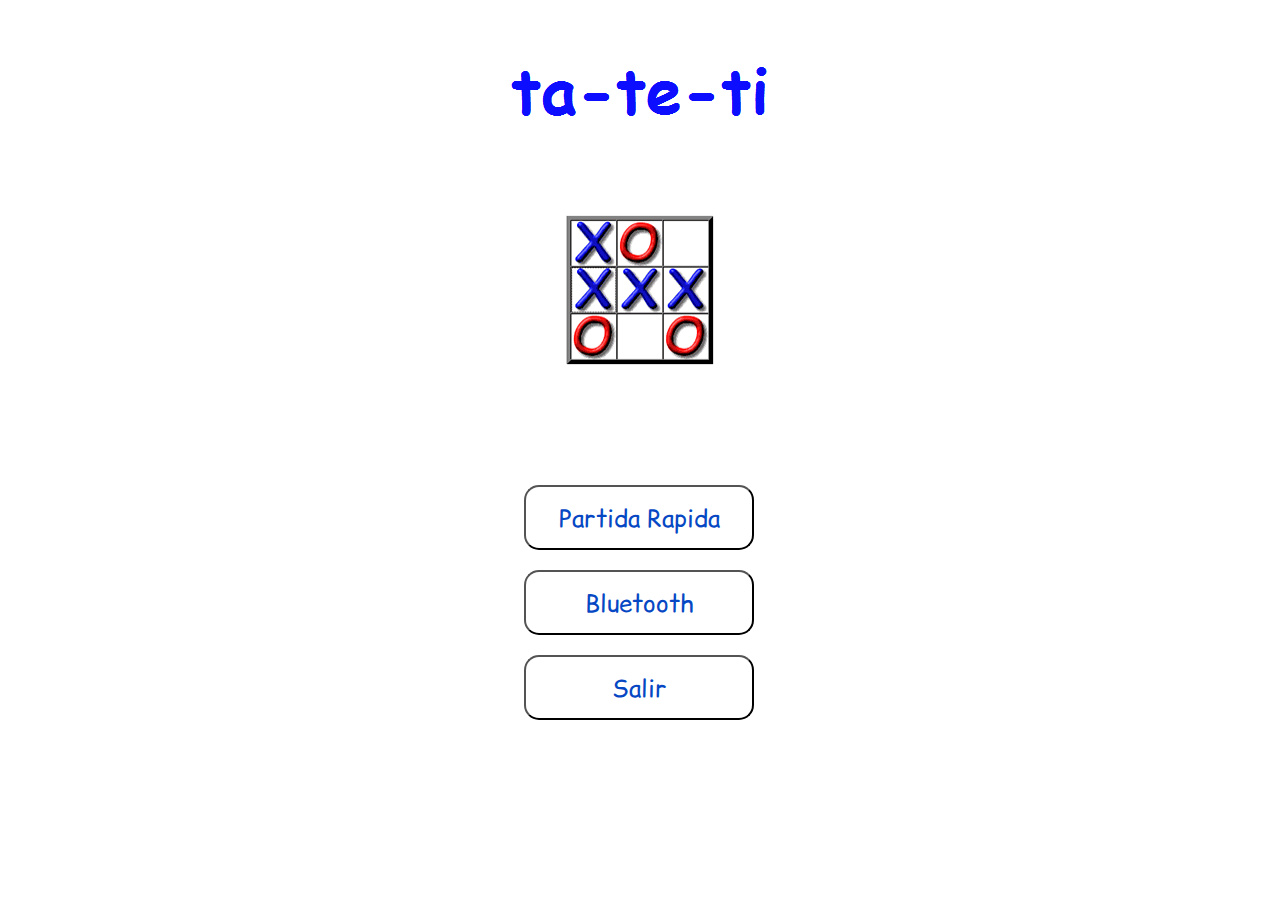
<file: TATETI/assets/www/index.html>
<!DOCTYPE html>
<html>
    <head>
        <meta charset="utf-8" />
        <meta name="format-detection" content="telephone=no" />
        <!-- WARNING: for iOS 7, remove the width=device-width and height=device-height attributes. See https://issues.apache.org/jira/browse/CB-4323 -->
        <meta name="viewport" content="user-scalable=no, initial-scale=1, maximum-scale=1, minimum-scale=1, width=device-width, height=device-height, target-densitydpi=device-dpi" />
        <link rel="stylesheet" type="text/css" href="css/index.css" />
        <title>INICIO</title>
    </head>
    <body>
       <!--PAGINA PRINCIPAL DE LA APLICACION, ESTA ES LA VENTANA PRINCIPAL DE LA APLICACION. -->
        <section id="container">
            
            <header>
                <div id="banner">
                    <!--BANNER-->
                </div>
            </header>
            
            <div>
                <div id="imagen">
                    <!--CARGA DE LA IMAGEN DEL JUEGO -->
                </div>
                <div id="content">
                    <button id="btnI">Partida Rapida</button>
                    <button id="btnBluetooth">Bluetooth</button>
                    <button id="btnSalir">Salir</button>
                </div>
            </div>
        </section>
        <script type="text/javascript" src="js/jquery-1.11.0.min.js"></script>
        <script type="text/javascript" src="cordova.js"></script>
        <script type="text/javascript" src="cordova_plugins.js"></script>
        <script type="text/javascript" src="js/index.js"></script>
        <script type="text/javascript" src="js/script.js"></script>
        <script type="text/javascript">
            app.initialize();
            
        </script>
    </body>
</html>
</file>
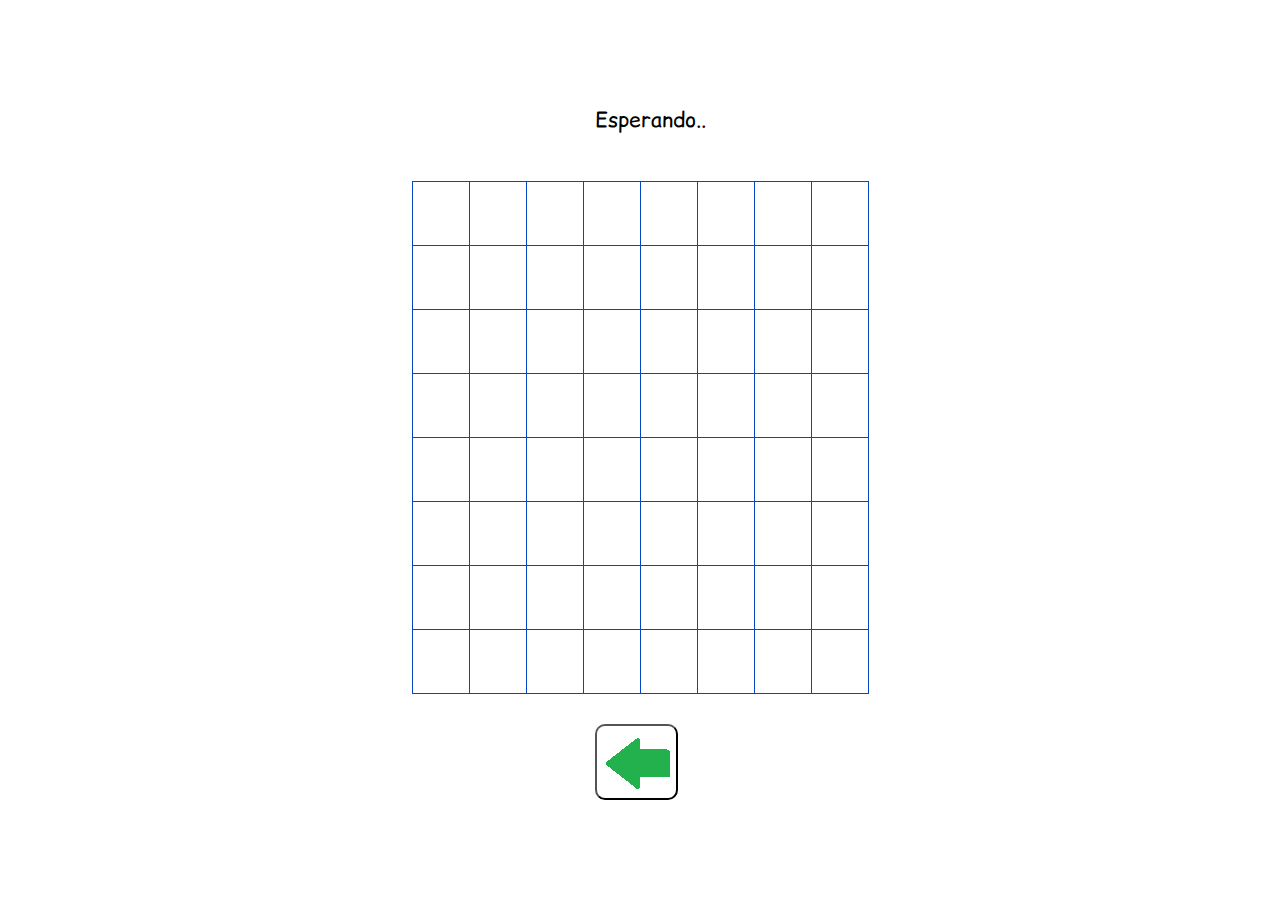
<file: TATETI/assets/www/Bluetooth/Tablero_multijugador.html>
<!DOCTYPE html>
<html>
    <head>
        <meta charset="utf-8" />
        <meta name="format-detection" content="telephone=no" />
        <!-- WARNING: for iOS 7, remove the width=device-width and height=device-height attributes. See https://issues.apache.org/jira/browse/CB-4323 -->
        <meta name="viewport" content="user-scalable=no, initial-scale=1, maximum-scale=1, minimum-scale=1, width=device-width, height=device-height, target-densitydpi=device-dpi" />

        <link rel="stylesheet" type="text/css" href="../css/Tablero_Bluetooth.css" />
        <title>TABLERO</title>
    </head>
    <body>
        <img id="template" >
    	<header>
            <div>
                <div class="jugador">
                    <div id="nombre"></div>
                </div>
                <div class="oponente">
                    <div id="oponente"></div>
                </div>
                <div class="turno">
                    <div id="turno">Esperando..</div>
                </div>
                <div id="prueba"></div>
            </div>
    	</header>
    	<!--AQUI ESTA EL TABLERO DEL JUEGO -->
    	<section>
            <table id="tabla" border="1">
                <tr>
                    <td id="0"><input type="image" name="nada" src="../img/blank.png"/></td>
                    <td id="1"><input type="image" name="nada" src="../img/blank.png"/></td>
                    <td id="2"><input type="image" name="nada" src="../img/blank.png"/></td>
                    <td id="3"><input type="image" name="nada" src="../img/blank.png"/></td>
                    <td id="4"><input type="image" name="nada" src="../img/blank.png"/></td>
                    <td id="5"><input type="image" name="nada" src="../img/blank.png"/></td>
                    <td id="6"><input type="image" name="nada" src="../img/blank.png"/></td>
                    <td id="7"><input type="image" name="nada" src="../img/blank.png"/></td>
                </tr>
                <tr>
                    <td id="8"><input type="image" name="nada" src="../img/blank.png"/></td>
                    <td id="9"><input type="image" name="nada" src="../img/blank.png"/></td>
                    <td id="10"><input type="image" name="nada" src="../img/blank.png"/></td>
                    <td id="11"><input type="image" name="nada" src="../img/blank.png"/></td>
                    <td id="12"><input type="image" name="nada" src="../img/blank.png"/></td>
                    <td id="13"><input type="image" name="nada" src="../img/blank.png"/></td>
                    <td id="14"><input type="image" name="nada" src="../img/blank.png"/></td>
                    <td id="15"><input type="image" name="nada" src="../img/blank.png"/></td>
                </tr>
                <tr>
                    <td id="16"><input type="image" name="nada" src="../img/blank.png"/></td>
                    <td id="17"><input type="image" name="nada" src="../img/blank.png"/></td>
                    <td id="18"><input type="image" name="nada" src="../img/blank.png"/></td>
                    <td id="19"><input type="image" name="nada" src="../img/blank.png"/></td>
                    <td id="20"><input type="image" name="nada" src="../img/blank.png"/></td>
                    <td id="21"><input type="image" name="nada" src="../img/blank.png"/></td>
                    <td id="22"><input type="image" name="nada" src="../img/blank.png"/></td>
                    <td id="23"><input type="image" name="nada" src="../img/blank.png"/></td>
                </tr>
                <tr>
                    <td id="24"><input type="image" name="nada" src="../img/blank.png"/></td>
                    <td id="25"><input type="image" name="nada" src="../img/blank.png"/></td>
                    <td id="26"><input type="image" name="nada" src="../img/blank.png"/></td>
                    <td id="27"><input type="image" name="nada" src="../img/blank.png"/></td>
                    <td id="28"><input type="image" name="nada" src="../img/blank.png"/></td>
                    <td id="29"><input type="image" name="nada" src="../img/blank.png"/></td>
                    <td id="30"><input type="image" name="nada" src="../img/blank.png"/></td>
                    <td id="31"><input type="image" name="nada" src="../img/blank.png"/></td>
                </tr>
                <tr>
                    <td id="32"><input type="image" name="nada" src="../img/blank.png"/></td>
                    <td id="33"><input type="image" name="nada" src="../img/blank.png"/></td>
                    <td id="34"><input type="image" name="nada" src="../img/blank.png"/></td>
                    <td id="35"><input type="image" name="nada" src="../img/blank.png"/></td>
                    <td id="36"><input type="image" name="nada" src="../img/blank.png"/></td>
                    <td id="37"><input type="image" name="nada" src="../img/blank.png"/></td>
                    <td id="38"><input type="image" name="nada" src="../img/blank.png"/></td>
                    <td id="39"><input type="image" name="nada" src="../img/blank.png"/></td>
                </tr>
                 <tr>
                    <td id="40"><input type="image" name="nada" src="../img/blank.png"/></td>
                    <td id="41"><input type="image" name="nada" src="../img/blank.png"/></td>
                    <td id="42"><input type="image" name="nada" src="../img/blank.png"/></td>
                    <td id="43"><input type="image" name="nada" src="../img/blank.png"/></td>
                    <td id="44"><input type="image" name="nada" src="../img/blank.png"/></td>
                    <td id="45"><input type="image" name="nada" src="../img/blank.png"/></td>
                    <td id="46"><input type="image" name="nada" src="../img/blank.png"/></td>
                    <td id="47"><input type="image" name="nada" src="../img/blank.png"/></td>
                </tr>
                <tr>
                    <td id="48"><input type="image" name="nada" src="../img/blank.png"/></td>
                    <td id="49"><input type="image" name="nada" src="../img/blank.png"/></td>
                    <td id="50"><input type="image" name="nada" src="../img/blank.png"/></td>
                    <td id="51"><input type="image" name="nada" src="../img/blank.png"/></td>
                    <td id="52"><input type="image" name="nada" src="../img/blank.png"/></td>
                    <td id="53"><input type="image" name="nada" src="../img/blank.png"/></td>
                    <td id="54"><input type="image" name="nada" src="../img/blank.png"/></td>
                    <td id="55"><input type="image" name="nada" src="../img/blank.png"/></td>
                </tr>
                <tr>
                    <td id="56"><input type="image" name="nada" src="../img/blank.png"/></td>
                    <td id="57"><input type="image" name="nada" src="../img/blank.png"/></td>
                    <td id="58"><input type="image" name="nada" src="../img/blank.png"/></td>
                    <td id="59"><input type="image" name="nada" src="../img/blank.png"/></td>
                    <td id="60"><input type="image" name="nada" src="../img/blank.png"/></td>
                    <td id="61"><input type="image" name="nada" src="../img/blank.png"/></td>
                    <td id="62"><input type="image" name="nada" src="../img/blank.png"/></td>
                    <td id="63"><input type="image" name="nada" src="../img/blank.png"/></td>
                </tr>
            </table>
    	</section>
        <div class="flecha">
            <button id="flecha_selec" class="flecha_selec"> </button>
        </div>
        <script type="text/javascript" src="../js/jquery-1.11.0.min.js"></script>
        <script type="text/javascript" src="../cordova.js"></script>
        <script type="text/javascript" src="../js/index.js"></script>
        <script type="text/javascript" src="../js/script_tablero_bluetooth.js"></script>
        <script type="text/javascript">
            app.initialize();
        </script>
    </body>
</html>
</file>
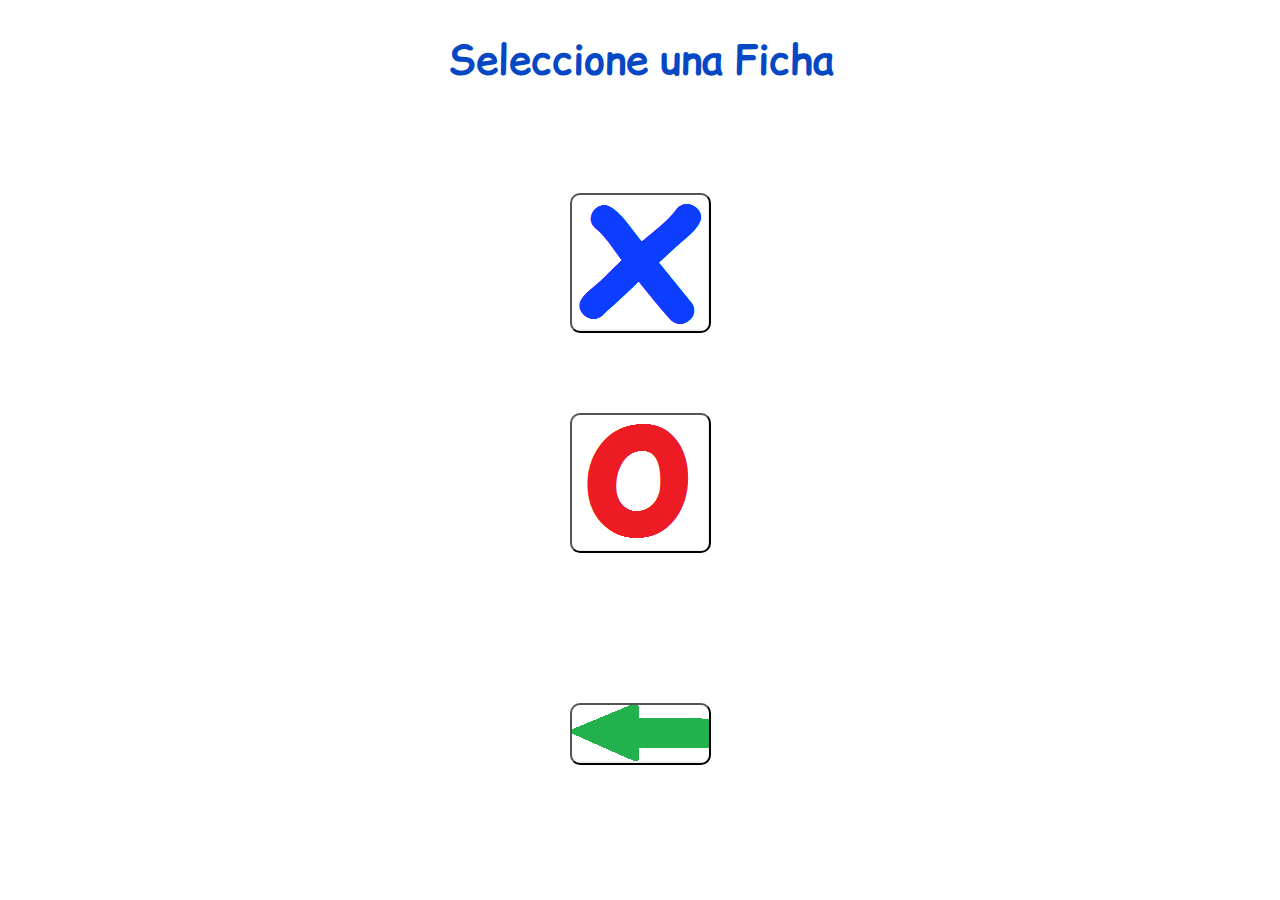
<file: TATETI/assets/www/PartidaIndividual/Seleccion_fichas.html>
<!DOCTYPE html>
<html>
	<head>
		<meta charset="utf-8" />
        <meta name="format-detection" content="telephone=no" />
        <!-- WARNING: for iOS 7, remove the width=device-width and height=device-height attributes. See https://issues.apache.org/jira/browse/CB-4323 -->
        <meta name="viewport" content="user-scalable=no, initial-scale=1, maximum-scale=1, minimum-scale=1, width=device-width, height=device-height, target-densitydpi=device-dpi" />
        <link rel="stylesheet" type="text/css" href="../css/seleccion.css" />
        <title>SELECCION FIGURA</title>
	</head>
	<body>
		<header>
			<div id="bannerseleccion">
				<div>
					<h1>Seleccione una Ficha</h1>
				</div>
			</div>
		</header>
		<!--PAGINA DE LA SELECCION DE FICHAS -->
		<section id="containerSeleccion">
			<div>
				<div id="content_seleccion">
					<div class="iconCruz">
						<button id="cruz" class="cruz"></button>
					</div>

					<div class="iconCirculo">
						<button id="circulo" class="circulo"></button>
					</div>
				</div>
				<div class="flecha">
					<button id="flecha" class="flecha_selec"></button>
				</div>
			</div>
			
		</section>
		<script type="text/javascript" src="../js/jquery-1.11.0.min.js"></script>
        <script type="text/javascript" src="../cordova.js"></script>
        <script type="text/javascript" src="../js/index.js"></script>
     	<script type="text/javascript" src="../js/script_seleccion.js"></script>
        <script type="text/javascript">
            app.initialize();
        </script>
	</body>
</html>
</file>
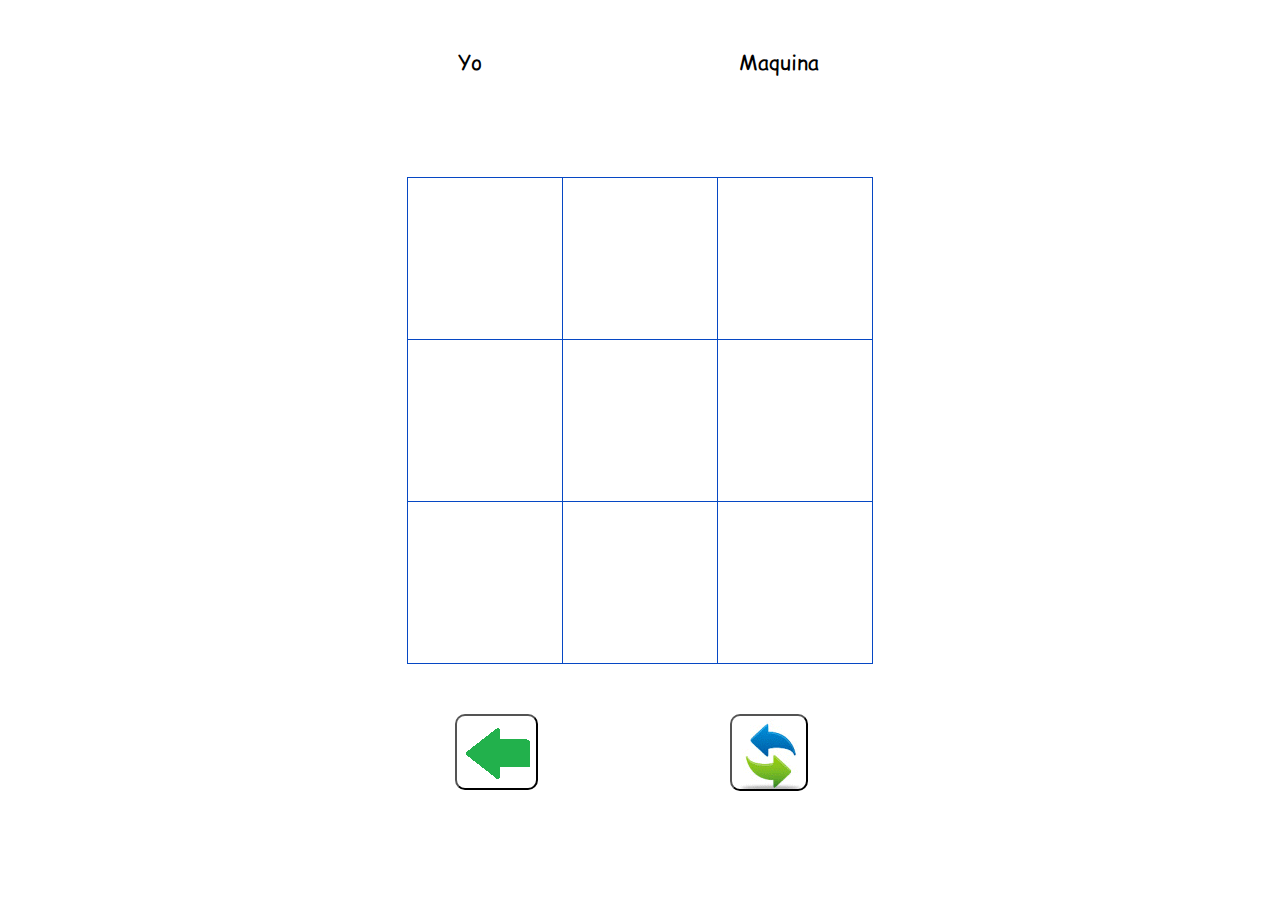
<file: TATETI/assets/www/PartidaIndividual/tablero_individual.html>
<!DOCTYPE html>
<html>
    <head>
        <meta charset="utf-8" />
        <meta name="format-detection" content="telephone=no" />
        <!-- WARNING: for iOS 7, remove the width=device-width and height=device-height attributes. See https://issues.apache.org/jira/browse/CB-4323 -->
        <meta name="viewport" content="user-scalable=no, initial-scale=1, maximum-scale=1, minimum-scale=1, width=device-width, height=device-height, target-densitydpi=device-dpi" />

        <link rel="stylesheet" type="text/css" href="../css/Tablero_PartidaRapida.css" />
        <title>TABLERO</title>
    </head>
    <body>
        <img id="template" >
    	<header>
            <div id="content_header">
                <div class="jugador">
                    <div id="nom">Yo</div>
                </div>

                <div class="oponente">
                    <div>Maquina</div>
                </div>

                <div class="turno">
                    <div id="titulo"> </div>
                </div>
                <div id="prueba"> </div>                
            </div>

    	</header>
    	<!--AQUI ESTA EL TABLERO DEL JUEGO -->
    	<section id="tablero">
            <table id="juego" border="1">
                <tr>
                    <td id="0"><input type="image" class="ficha" name="blanco" src="../img/blank.png"/></td>
                    <td id="1"><input type="image" class="ficha" name="blanco" src="../img/blank.png"/></td>
                    <td id="2"><input type="image" class="ficha" name="blanco" src="../img/blank.png"/></td>
                </tr>
                <tr>
                    <td id="3"><input type="image" class="ficha" name="blanco" src="../img/blank.png"/></td>
                    <td id="4"><input type="image" class="ficha" name="blanco" src="../img/blank.png"/></td>
                    <td id="5"><input type="image" class="ficha" name="blanco" src="../img/blank.png"/></td>
                </tr>
                <tr>
                    <td id="6"><input type="image" class="ficha" name="blanco" src="../img/blank.png"/></td>
                    <td id="7"><input type="image" class="ficha" name="blanco" src="../img/blank.png"/></td>
                    <td id="8"><input type="image" class="ficha" name="blanco" src="../img/blank.png"/></td>
                </tr>
            </table>
    	</section>
    	<section id="panel">
    		<div class="flecha">
            	<button id="flecha_selec" class="flecha_selec"></button>
        	</div>
        	<div class="recargarContent">
            	<button id="recagarJ" class="recargar"></button>
        	</div>
    	</section>
        <script type="text/javascript" src="../js/jquery-1.11.0.min.js"></script>
        <script type="text/javascript" src="../cordova.js"></script>
        <script type="text/javascript" src="../js/index.js"></script>
        <script type="text/javascript" src="../js/script_tablero.js"></script>
        <script type="text/javascript">
            app.initialize();
        </script>
    </body>
</html>
</file>
<file: TATETI/assets/www/css/Tablero_Bluetooth.css>
/***************************************
 * 	ESTILOS PARA EL TABLERO MULTIJUGADOR
 ****************************************/


/*Aqui seteo el tipo de Tipografia */
@font-face {
    font-family: myFirstFont;
    src: url(../font/ComicRelief.ttf);
}


header > div{
    height: 155px;
    margin: 0px auto;
    width: 460px;
}


/*estilo para el display del jugador*/
.jugador{
    width: 90px;
    height: 68px;
    float: left;
    margin-left: 75px;
}

/*estilo para el display de la maquina*/
.oponente{
    width: 120px;
    height: 68px;
    float: left;
    margin-left: 170px;
}

/*estilo para el display del turno*/
.turno{
    width: 115px;
    height: 20px;
    float: left;
    margin-top: 10px;
    margin-left: 185px;
}

/*estilo para el tablero del juego*/
table
{
    border-collapse:collapse;
    margin: 0px auto;
    margin-top: 0px;
}

/*estilo para el tablero del juego*/
table, td, th
{
    border:1px solid #0648C4;
}

/*estilo para la ficha de retroceso*/
.ficha{
    padding: 50px;
}

/*estilo para el tablero en donde se configura el margen top*/
body > section {
    /*position: absolute;
    top: 160px;*/
}


/*estilo hover para el td*/
td:hover{
    cursor: pointer;
}


td > input{
	padding: 1px;
}


/*estilo para el display del juegador,  aqui se cambia la fuente*/
div[class="jugador"] > div{
    font-family: myFirstFont;
    font-size: 130%;
}

/*estilo para el display de la maquina, aqui se cambia la fuente*/
div[class="oponente"] > div{
    font-family: myFirstFont;
    font-size: 130%;   
}

/*estilo para el display del turno, aqui se cambia la fuente*/
div[class="turno"] > div{
    font-family: myFirstFont;
    font-size: 130%;   
}

/*estilo para ficha de retroceso*/
.flecha{
    margin: 0px auto;
    width: 91px;
    margin-top: 30px;
}

/*estilo para la ficha de retroceso aqui se coloca la imagen*/
.flecha_selec{
    background-image:url('../img/icono1.png');
    background-repeat:no-repeat;
    border-radius: 10px;
    width: 83px;
    height: 76px;
}

/*estilo para cambiar la imagen de retroceso cada vez que se selecciona*/
/*.flecha_selec:hover{
    background-image:url('../img/atras_naranja.png');
}*/
</file>
<file: TATETI/assets/www/css/seleccion.css>
/*ARCHIVO QUE CONTIENE LOS ESTILOS PARA LA VENTANA DE LA SELECCION DE FICHAS*/
/*===============ESTILOS DE LA VENTANA DE SELECCION DE FICHAS===============*/

/*Aqui seteo el tipo de tipografia*/
@font-face {
    font-family: myFirstFont;
    src: url(../font/ComicRelief.ttf);
}

header > div[id="bannerseleccion"] > div{
    margin: 0 auto 0 auto;
    text-align:center;
}


/*estilo para el titulo de la ventana*/
header > div[id="bannerseleccion"] > div > h1{
	font-family: myFirstFont;
    font-size: 250%;
    color: #0648C4;
}

/*estilo para el banner*/
header > div[id="bannerseleccion"]{
	margin-top: 30px;
}


section[id="containerSeleccion"] > div{
    margin: 0px auto;
    text-align: center;
    width: 230px;
    height: 500px;
}



/*estilo para el contenedor que contiene las fichas del juego*/
section[id="containerSeleccion"] > div > div[id="content_seleccion"]{
    width: 230px;
    height: 500px;
}


/*estilos para la ficha cruz*/
.iconCruz{
    width: 140px;
    height: 140px;
    border-radius: 3px;
    margin: 0px auto;
    padding-top: 80px;
}

/*estilo para la ficha circulo*/
.iconCirculo{
    width: 140px;
    height: 140px;
    border-radius: 3px;
    margin: 0px auto;
    padding-top: 80px;
}


/*estilo para la ficha de retroceso*/
.flecha{
    margin: 0px auto;
    padding-top: 90px;
}


/*estilo por el cual se carga la imagen de la ficha cruz*/
.cruz{
    background-image:url('../img/cruz.png');
    background-repeat:no-repeat;
    border-radius: 10px;
    width: 141px;
    height: 140px;
}


/*estilo por el cual se carga la imagen de la ficha circulo*/
.circulo{
    background-image:url('../img/circulo.png');
    background-repeat:no-repeat;
    border-radius: 10px;
    width: 141px;
    height: 140px;
}

/*estilo de la ficha de retroceso se setea aqui la imagen*/
.flecha_selec{
    background-image:url('../img/atras.png');
    background-repeat:no-repeat;
    border-radius: 10px;
    width: 141px;
    height: 62px;
}


/************************************************************************
***********************AQUI UTILIZANDO MEDIA-QUERY***********************
*************************************************************************/
/**/
@media screen and (min-height: 1280px)  {


    header > div[id="bannerseleccion"] > div > h1{
        font-family: myFirstFont;
        font-size: 250%;
        color: #0648C4;
        margin-top: 85px;
    }

    section[id="containerSeleccion"] > div{
        margin: 0px auto;
        text-align: center;
        width: 230px;
        height: 590px;
        margin-top: 170px;
    }


    section[id="containerSeleccion"] > div > div[id="content_seleccion"]{
        width: 230px;
        height: 500px;
    }

    .flecha{
        margin-top: 80px;
        margin: 0px auto;
        padding-top: 100px;
    }


}
</file>
<file: TATETI/assets/www/css/Tablero_PartidaRapida.css>
/*ARCHIVO QUE CONTIENE LOS ESTILOS PARA LA VENTANA DEL TABLERO DE JUEGO*/
/*========================ESTILOS DEL TABLERO DEL JUEGO================*/


/*Aqui seteo el tipo de Tipografia */
@font-face {
    font-family: myFirstFont;
    src: url(../font/ComicRelief.ttf);
}


/*estilo para el display del jugador*/
.jugador{
    float:left;
    width: 61px;
    height: 68px;
    padding: 20px;
    margin-left: 30px;
}

/*estilo para el display de la maquina*/
.oponente{
    /*position: absolute;*/
    float: left;
    width: 61px;
    height: 68px;
    padding: 20px;
    margin-left: 180px;
}

/*estilo para el display del turno*/
.turno{
   /* position: absolute;*/
    width: 115px;
    height: 20px;
    margin-top: 120px;
    margin-left: 175px;
    /*left: 188px;
    top: 115px;*/
}

/*estilo para el tablero del juego*/
table
{
    border-collapse:collapse;
    margin-top: 10px;
}

/*estilo para el tablero del juego*/
table, td, th
{
    border:1px solid #0648C4;
}

/*estilo para la ficha de retroceso*/
.ficha{
    padding: 50px;
}


/*Aqui determino el estilo para la table para que se adapte a distintas resoluciones de pantalla*/
section[id="tablero"] > table[id="juego"]{
    margin: 0px auto;
}

/*estilo hover para el td*/
td:hover{
    cursor: pointer;
}

/*estilo para el display del juegador,  aqui se cambia la fuente*/
div[class="jugador"] > div{
    font-family: myFirstFont;
    font-size: 130%;
}

/*estilo para el display de la maquina, aqui se cambia la fuente*/
div[class="oponente"] > div{
    font-family: myFirstFont;
    font-size: 130%;   
}

/*estilo para el display del turno, aqui se cambia la fuente*/
div[class="turno"] > div{
    font-family: myFirstFont;
    font-size: 130%;   
}

/*estilo para ficha de retroceso*/
.flecha{
    margin: 0px auto;
    margin-left: 3em;
    float: left;
}

/*estilo para la ficha de retroceso aqui se coloca la imagen*/
.flecha_selec{
    background-image:url('../img/icono1.png');
    background-repeat:no-repeat;
    border-radius: 10px;
    width: 83px;
    height: 76px;
}


.recargarContent{
    width: 140px;
    float: left;
    margin-left: 12em; 
}

.recargar{
    background-image:url('../img/icono5.png');
    background-repeat:no-repeat;
    border-radius: 10px;
    width: 78px;
    height: 77px;
}


/*Aqui acomodo el panel superior para que se adapte a distintas resoluciones de pantalla*/
header > div[id="content_header"]{
    border: 1px solid #FFF;
    width: 464px;
    height: 149px;
    margin: 0px auto;
}

section[id="panel"]{
    margin: 0px auto;
    height: 100px;
    margin-top: 50px;
    width: 467px;
}
</file>
<file: TATETI/assets/www/css/index.css>
/*
 * Licensed to the Apache Software Foundation (ASF) under one
 * or more contributor license agreements.  See the NOTICE file
 * distributed with this work for additional information
 * regarding copyright ownership.  The ASF licenses this file
 * to you under the Apache License, Version 2.0 (the
 * "License"); you may not use this file except in compliance
 * with the License.  You may obtain a copy of the License at
 *
 * http://www.apache.org/licenses/LICENSE-2.0
 *
 * Unless required by applicable law or agreed to in writing,
 * software distributed under the License is distributed on an
 * "AS IS" BASIS, WITHOUT WARRANTIES OR CONDITIONS OF ANY
 * KIND, either express or implied.  See the License for the
 * specific language governing permissions and limitations
 * under the License.
 */
* {
    -webkit-tap-highlight-color: rgba(0,0,0,0); /* make transparent link selection, adjust last value opacity 0 to 1.0 */
}

body {
    -webkit-touch-callout: none;                /* prevent callout to copy image, etc when tap to hold */
    -webkit-text-size-adjust: none;             /* prevent webkit from resizing text to fit */
    -webkit-user-select: none;                  /* prevent copy paste, to allow, change 'none' to 'text' */
    /*background-color:#E4E4E4;
    background-image:linear-gradient(top, #A7A7A7 0%, #E4E4E4 51%);
    background-image:-webkit-linear-gradient(top, #A7A7A7 0%, #E4E4E4 51%);
    background-image:-ms-linear-gradient(top, #A7A7A7 0%, #E4E4E4 51%);
    background-image:-webkit-gradient(
        linear,
        left top,
        left bottom,
        color-stop(0, #A7A7A7),
        color-stop(0.51, #E4E4E4)
    );*/
    background-attachment:fixed;
    font-family:'HelveticaNeue-Light', 'HelveticaNeue', Helvetica, Arial, sans-serif;
    font-size:12px;
    height:100%;
    margin:0px;
    padding:0px;
    text-transform:uppercase;
    width:100%;
}

/* Portrait layout (default) */
.app {
    background:url(../img/logo.png) no-repeat center top; /* 170px x 200px */
    position:absolute;             /* position in the center of the screen */
    left:50%;
    top:50%;
    height:50px;                   /* text area height */
    width:225px;                   /* text area width */
    text-align:center;
    padding:180px 0px 0px 0px;     /* image height is 200px (bottom 20px are overlapped with text) */
    margin:-115px 0px 0px -112px;  /* offset vertical: half of image height and text area height */
                                   /* offset horizontal: half of text area width */
}

/* Landscape layout (with min-width) */
@media screen and (min-aspect-ratio: 1/1) and (min-width:400px) {
    .app {
        background-position:left center;
        padding:75px 0px 75px 170px;  /* padding-top + padding-bottom + text area = image height */
        margin:-90px 0px 0px -198px;  /* offset vertical: half of image height */
                                      /* offset horizontal: half of image width and text area width */
    }
}

h1 {
    font-size:24px;
    font-weight:normal;
    margin:0px;
    overflow:visible;
    padding:0px;
    text-align:center;
}

.event {
    border-radius:4px;
    -webkit-border-radius:4px;
    color:#FFFFFF;
    font-size:12px;
    margin:0px 30px;
    padding:2px 0px;
}

.event.listening {
    background-color:#333333;
    display:block;
}

.event.received {
    background-color:#4B946A;
    display:none;
}

@keyframes fade {
    from { opacity: 1.0; }
    50% { opacity: 0.4; }
    to { opacity: 1.0; }
}
 
@-webkit-keyframes fade {
    from { opacity: 1.0; }
    50% { opacity: 0.4; }
    to { opacity: 1.0; }
}
 
.blink {
    animation:fade 3000ms infinite;
    -webkit-animation:fade 3000ms infinite;
}

/*===================== ESTILOS DE LA VENTANA PRINCIPAL ====================================*/

/*Aqui seteo el tipo de Tipografia */
@font-face {
    font-family: myFirstFont;
    src: url(../font/ComicRelief.ttf);
}



/*estilo para el banner de la pantalla principal*/
section[ id="container"] > header > div[id="banner"]{
    background: url(../img/banner1.png) repeat scroll 0% 0% transparent;
    width: 270px;
    height: 90px;
    margin: 0px auto;
    margin-top: 35px;
}

/*estilo para la imagen del banner*/
section[ id="container"] > div > div[id="imagen"]{
    background: url(../img/tateti.gif) repeat scroll 0% 0% transparent;
    width: 152px;
    height: 150px;
    margin: 0px auto;
    margin-top: 90px;
}

/*estilo para el content principal*/
section[id="container"]  > div > div[id="content"]{
    width: 232px;
    height: 258px;
    margin: 0px auto;
    margin-top: 100px;
} 

/*estilos de los botones de seleccion*/
div [id = "content"] > button{
    font-family: myFirstFont;
    font-size: 200%;
    width: 230px;
    margin-top: 20px;
    border-radius: 15px;
    color: #0648C4;
    background-image:url('../img/blankInicio.png');
    height: 65px;
}

/*estilo para cambiar la seleccion de colores de los botones*/
div [id = "content"] > button:hover{
    background: #0648C4;
    color: #FF6701;
}

/***********************************************************************************************
*****************MEDIA QUERY PARA LOS DISTINTOS TIPOS DE RESOLUCION DE PANTALLA*****************
************************************************************************************************/



/*Aqui adaptamos la interfaz para una tablet*/
@media screen and (min-height: 1280px)  {


    section[ id="container"] > header > div[id="banner"]{
        background: url(../img/banner1.png) repeat scroll 0% 0% transparent;
        width: 270px;
        height: 90px;
        margin: 0px auto;
        margin-top: 85px;
    }



    section[ id="container"] > div > div[id="imagen"]{
        background: url(../img/tateti_2.gif) repeat scroll 0% 0% transparent;
        width: 152px;
        height: 150px;
        margin: 0px auto;
        margin-top: 225px;
    }

    section[id="container"]  > div > div[id="content"]{
        width: 232px;
        height: 258px;
        margin: 0px auto;
        margin-top: 230px;
    } 


}
</file>
